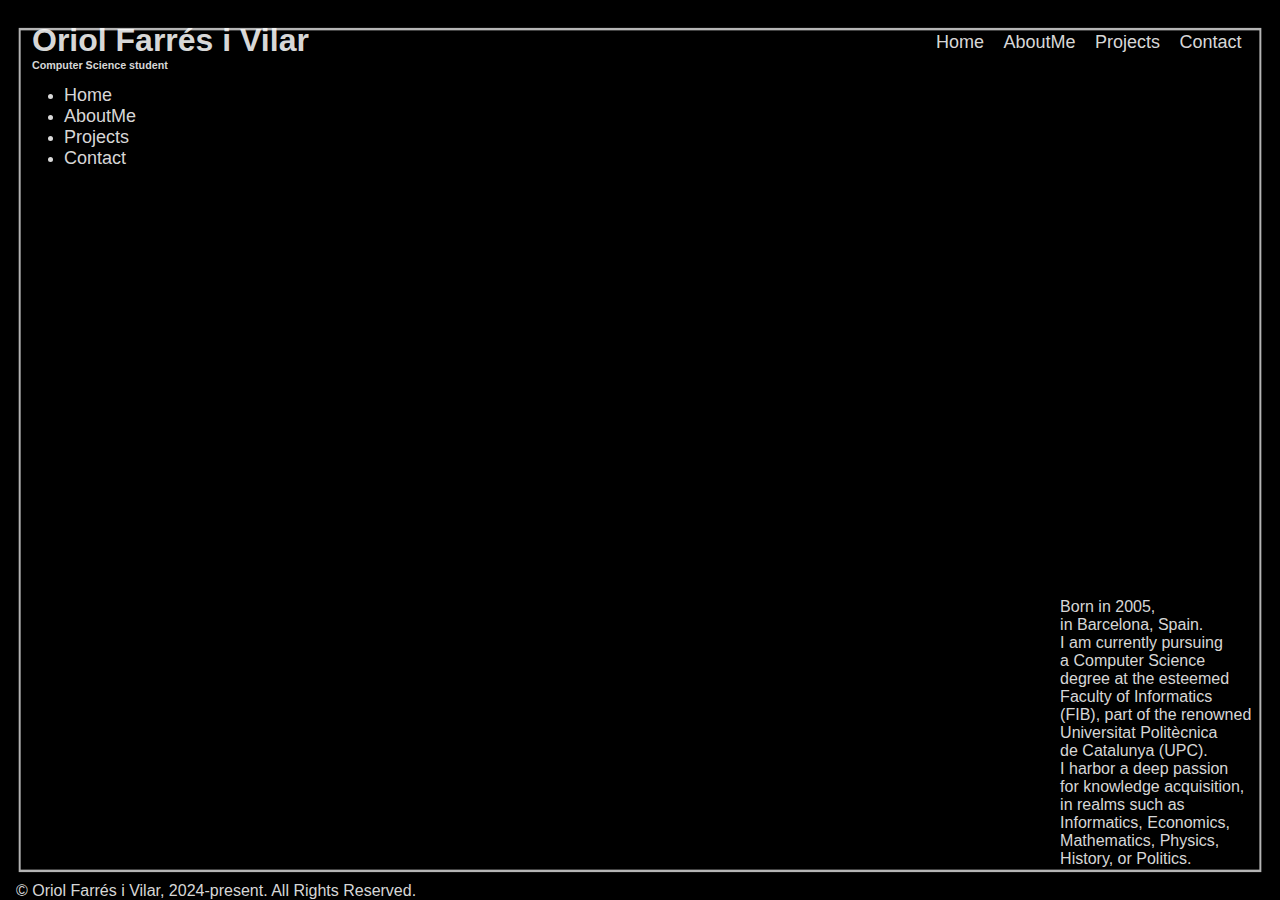
<file: index.html>
<!DOCTYPE html>
<html lang="en">
<head>
    <meta charset="UTF-8">
    <meta http-equiv="X-UA-Compatible" content="IE=edge">
    <meta name="viewport" content="width=device-width, initial-scale=1.0">
    <title>Oriol Farrés Portfolio</title>
    <link rel="stylesheet" href="style.css">
</head>
<body>
    <header>
        <nav>
            <div class="head-container">
                <div id="header1">
                    <h1>Oriol Farrés i Vilar</h1>
                </div>
                <div class="header-text">
                    <h6>Computer Science student</h6>
                </div>
            </div>
            <div class="buttons-container-header">
                <ul>
                    <li><a href="index.html">Home</a></li>
                    <li><a href="AboutMe.html">AboutMe</a></li>
                    <li><a href="Projects.html">Projects</a></li>
                    <li><a href="contact.html">Contact</a></li>
                </ul>
            </div>
        </nav>
    </header>


    <main>
        <div class="buttons-container-main">
            <ul>
                <li><a href="index.html">Home</a></li>
                <li><a href="AboutMe.html">AboutMe</a></li>
                <li><a href="Projects.html">Projects</a></li>
                <li><a href="contact.html">Contact</a></li>
            </ul>
        </div>
        <div class="personal-info">
            <ul>
                <p>Born in 2005,</p>
                <p>in Barcelona, Spain.</p>
                <p>I am currently pursuing</p>
                <p>a Computer Science</p>
                <p>degree at the esteemed</p>
                <p> Faculty of Informatics</p>
                <p>(FIB), part of the renowned </p>
                <p>Universitat Politècnica</p>
                <p>de Catalunya (UPC).</p>
                <p>I harbor a deep passion </p>
                <p>for knowledge acquisition,</p>
                <p>in realms such as</p>
                <p>Informatics, Economics,</p>
                <p>Mathematics, Physics,</p>
                <p>History, or Politics.</p>
            </ul>
        </div>
    </main>

    
    <footer>
        <p>© Oriol Farrés i Vilar, 2024-present. All Rights Reserved.</p>
    </footer>
</body>
</html>
</file>
<file: style.css>
* {
    margin: 0;
    padding: 0;
    font-family: 'Poppins', sans-serif;
    box-sizing:content-box;
}

body {
    margin: 0; /* Reset default margin */
    padding: 0; /* Reset default padding */
    width: 100vw; /* Set the width to 100% of the viewport width */
    height: 100vh; /* Set the height to 100% of the viewport height */
    background-image: url("Images/background_real_darker.jpg"); /* Set the background image */
    background-size: 100% 100%; /* Make the background image cover the entire element */
    background-position: center; /* Position the background image at the center */
    color: #ffffffda; /* Set the text color */
}

/*HEADER*/

.head-container {
    padding-left: 2rem;
    padding-top: 0.5rem;
}

.buttons-container-header {
    padding: 2rem 3%; /*Top&Bottom, Left&Right*/
}

header nav {
    display: flex;
    align-items: center;
    justify-content: space-between; /*Aligns flex items along the main axis of the current line of the flex container.*/
    flex-wrap: wrap;
}

header nav ul li {
    display: inline-block; /*Put it in a list but horizontally*/
    list-style: none;
    margin-left: 15px;
}

header nav ul li a {
    color: #ffffffda;
    text-decoration: none;
    font-size: 18px;
    position: relative;
}

/*for the line below the nav*/

header nav ul li a::after{
    content: '';
    width: 0;
    height: 3px;
    background: #9f9f9f;
    position: absolute;
    left: 0;
    bottom: -6px;
    transition: 0.5s;
}

/*enable the line just when the cursor is there*/
header nav ul li a:hover::after{
    width: 100%;
}

/*end for the line below the nav*/

/*END HEADER*/


/*MAIN*/

.buttons-container-main {
    padding: 0rem 4rem; /*Top&Bottom, Left&Right*/
}

main ul li a {
    color: #ffffffda;
    text-decoration: none;
    font-size: 18px;
    position: relative;
}

.personal-info {
    position: absolute;
    right: 0;
    bottom: 0;
    transform: translate(-15%, -12%);
}


/*END MAIN*/


/*FOOTER*/
footer p {
    position: absolute;
    left: 0;
    bottom: 0;
    transform: translate(4%, 0%);
}
/*END FOOTER*/
</file>
